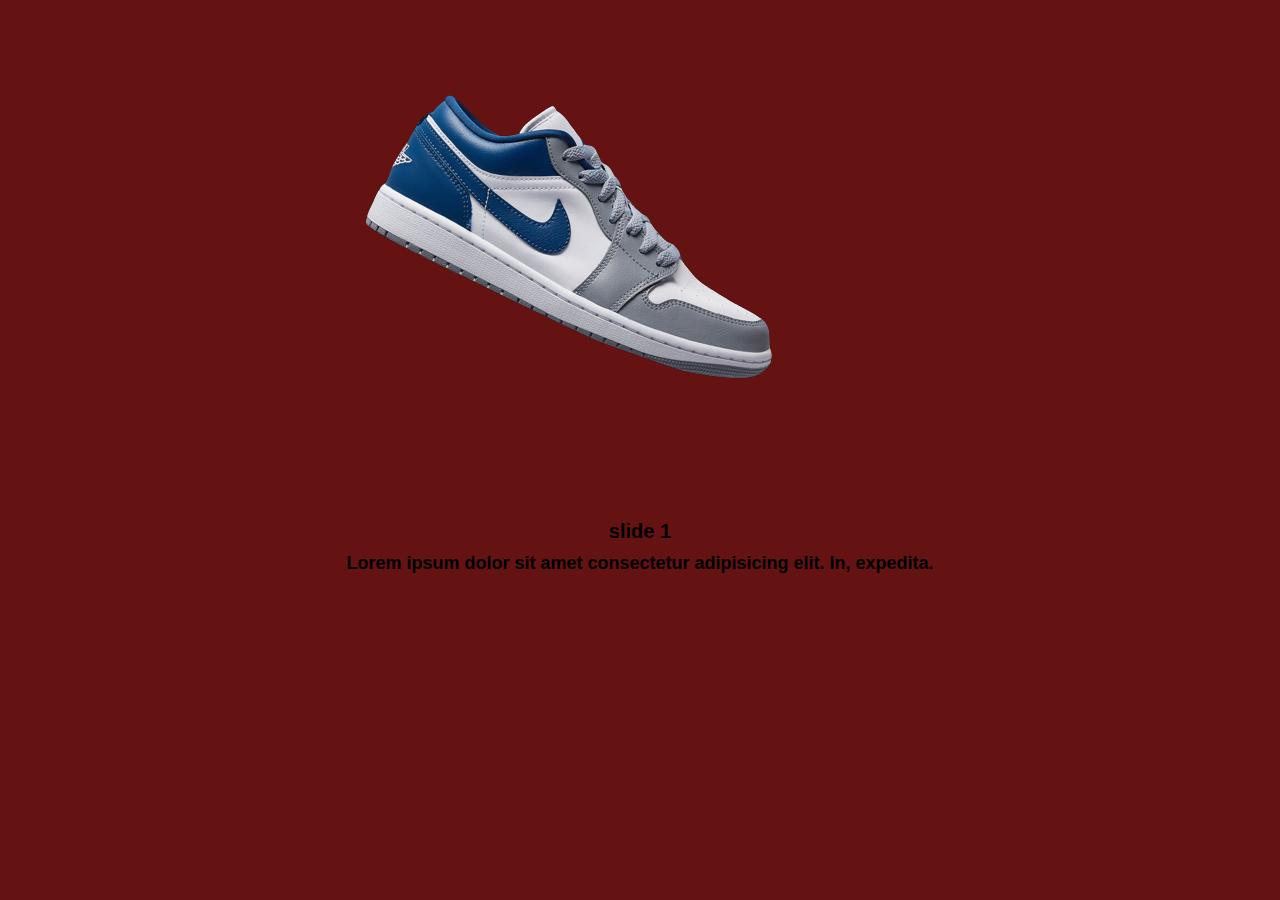
<file: slider/index.html>
<!DOCTYPE html>
<html lang="en">
<head>
    <meta charset="UTF-8">
    <meta name="viewport" content="width=device-width, initial-scale=1.0">
    <title>slider</title>
    <link rel="stylesheet" href="style.css">
    <script src="script.js"></script>
</head>
<body>
    <div class="conatainer">
        <div class="slider">
            <div class="slide">
                <img src="low-dunks-blue.png" alt="">
                <h2>slide 1</h2>
                <p>Lorem ipsum dolor sit amet consectetur adipisicing elit. In, expedita.</p>
            </div>
            <div class="slide">
                <img src="low-dunks-gray.png" alt="">
                <h2>slide 2</h2>
                <p>Lorem ipsum dolor sit amet consectetur adipisicing elit. In, expedita.</p>
            </div>
            <div class="slide">
                <img src="low-dunks-orange.png" alt="">
                <h2>slide 3</h2>
                <p>Lorem ipsum dolor sit amet consectetur adipisicing elit. In, expedita.</p>
            </div>
            <div class="slide">
                <!-- <div class="bg"></div> -->
               <img src="low-dunks-red.png" alt="">
                <h2>slide 4</h2>
                <p>Lorem ipsum dolor sit amet consectetur adipisicing elit. In, expedita.</p>
            </div>
            <!-- <div class="slide">
                <video src="5.mp4"></video>
                <h2>slide 3</h2>
                <p>Lorem ipsum dolor sit amet consectetur adipisicing elit. In, expedita.</p>
            </div>
        </div> -->
        <!-- <button class="prevBtn">Prev</button> -->
        <!-- <button class="nextBtn">Next</button> -->
    </div>
</body>
</html>
</file>
<file: slider/style.css>
*{
    margin: 0;
    padding: 0;
    box-sizing: border-box;
    font-family: Arial, Helvetica, sans-serif;
}
.conatiner{
    width: 100%;
    height: 400px;
    position: relative;
    overflow: hidden;
}

.slider{
    width: 100%;
    height: 100%;
    position: absolute;
    top: 0;
    left: 0;
    background-color: rgb(101, 18, 18);
    display: flex;
    align-items: center;
    justify-content: center;
}
.slide{
    width: calc(100% / 2);
    height: 100%;
    float: left;
    text-align: center;
    animation: 1.2s ease;
}
.slide img{
   max-width: 100%;
    max-height: 100%;
    background-size: cover;
    background-repeat: no-repeat;
    background-position: center;
    overflow: hidden;
    opacity: 1;
    z-index: 1;
    display: flex;
}
/* .bg{
    background-color: green;
    height: 50%;
    width: 50%;
    border-radius: 50%;
    position: absolute;
} */
.slider h2{
    margin-top: 20px;
    font-weight: 900;
    font-size: 20px;
}

.slide p{
    margin-top: 10px;
    font-weight: 700;
    font-size: 18px;
}
.slide:not(:first-child){
    display: none;
}
button{
    position: absolute;
    top: 50%;
    padding: 10px;
    background-color: blue;
    border: none;
    outline: none;
    cursor: pointer;
    margin: 10px;
    width: 70px;
    border-radius: 10px;
}
button:hover{
    background-color: whitesmoke;
    color: blue;
}
.preBtn{
    left: 10px;
}
.nextBtn{
    right: 10px;
}
@media screen and (max-width: 480px) {
    .leftImg{
        display: none;
    }
}
</file>
